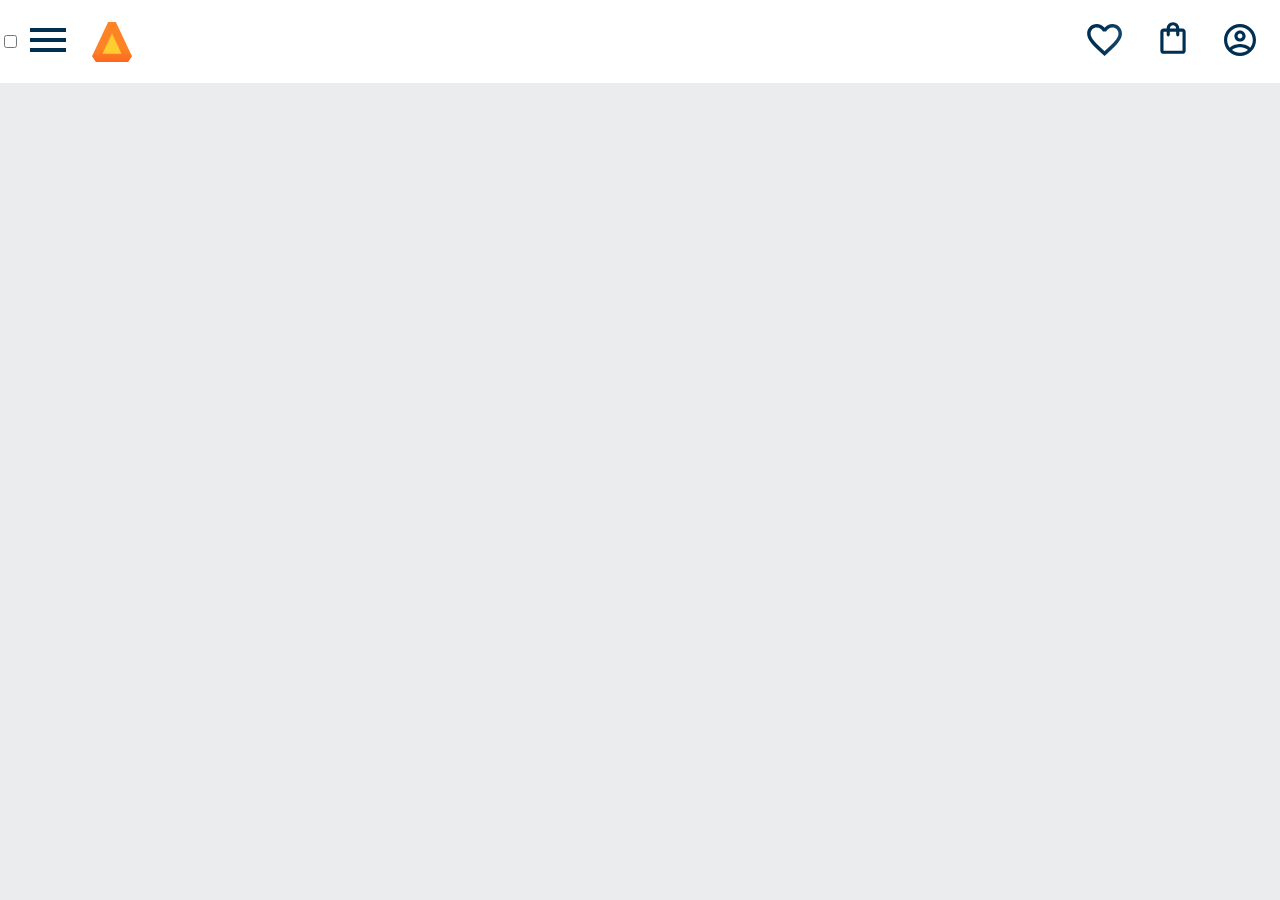
<file: index.html>
<!DOCTYPE html>
<html>

    <head>
        <meta charset="UTF-8">
        <meta name="viewport" content="width=device-width, initial-scale=1.0">
        <title>AluraBooks</title>
        <link rel="stylesheet" href="reset.css">
        <link rel="stylesheet" href="styles.css">
    </head>

    <body>
        <header class="cabeçalho">
            <div class="container">
                <input type="checkbox" id="menu" class="container__botao">
                <label for="menu">
             <span class="cabeçalho__menu-hamburguer container__imagem"></span>
            </label>
            <ul class="lista-menu">
                <li class="lista-menu__titulo"> Categorias</li>
                <li class="lista-menu__item">
                    <a href="#" class="lista-menu__link">Programação</a>
                </li>
                <li class="lista-menu__item">
                    <a href="#" class="lista-menu__link">Front-end</a>
                </li>
            <li class="lista-menu__item">
                <a href="#" class="lista-menu__link">Infraestrutura</a>
                 </li>
                 <li class="lista-menu__item">
                    <a href="#" class="lista-menu__link">Buiness</a>
                 </li>
                 <li class="lista-menu__item">
                    <a href="#" class="lista-menu__link">Design & UX</a>
                 </li>
             </ul>
             <img src="img/Logo.svg" alt="Logo da AluraBooks" class="container__imagem">
        </div>
        <div class="container">
            <a href="#"><img src="img/Favoritos.svg" alt="Meus favoritos" class="container__imagem"></a>
            <a href="#"><img src="img/Compras.svg" alt="Carrinho de compras" clas="container__imagem"></a>
            <a href="#"><img src="img/Usuário.svg" alt="Meu perfil" class="container__imagem"></a>
         </div>
        </header>
    </body>

</html>
</file>
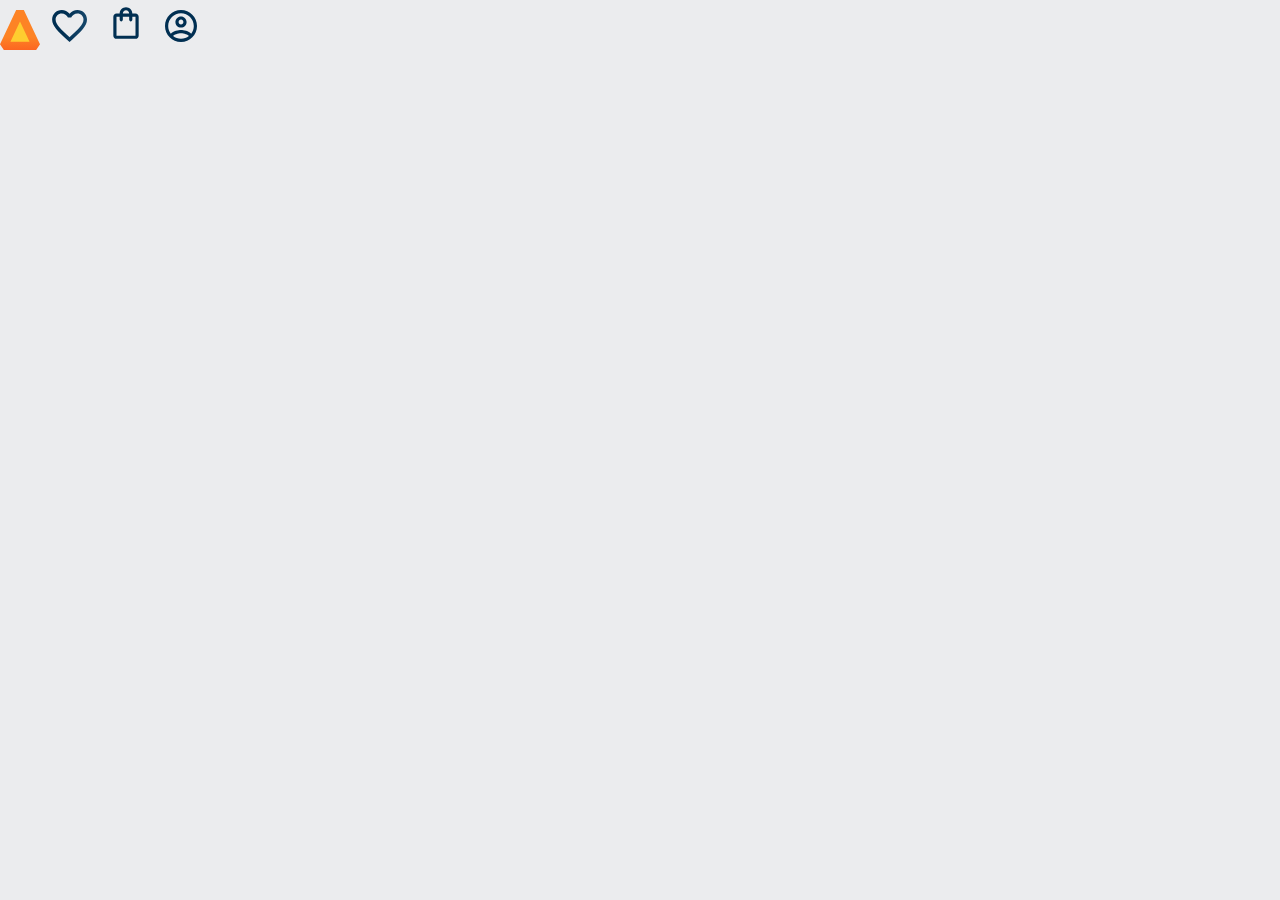
<file: tamiresmobfirsteresp2trim-main/index.html>
<!DOCTYPE html>
<html>

    <head>
        <meta charset="UTF-8">
        <meta name="viewport" content="width=device-width, initial-scale=1.0">
        <title>AluraBooks</title>
        <link rel="stylesheet" href="reset.css">
        <link rel="stylesheet" href="styles.css">
    </head>

    <body>
        <header class="cabeçalho">
            <span class="cabeçalho__menu-hamburguer"></span>
            <img src="img/Logo.svg" alt="Logo da AluraBooks">
            <a href="#"><img src="img/Favoritos.svg" alt="Meus favoritos"></a>
            <a href="#"><img src="img/Compras.svg" alt="Carrinho de compras"></a>
            <a href="#"><img src="img/Usuário.svg" alt="Meu perfil"></a>
        </header>
    </body>


</html>
</file>
<file: styles.css>
@import url("styles/header.css");

:root{
    --cor-de-fundo: #EBECEE;
    --branco: #FFFFFF;
    --laranja: #EB9B00;
    --azul-degrade: linear-gradient(97.54deg, #002F52 35.49%,  #326589 165.37%);
}
body{
    background-color: var(--cor-de-fundo);
}
</file>
<file: tamiresmobfirsteresp2trim-main/styles.css>
:root{
    --cor-de-fundo: #EBECEE;

}
body{
    background-color: var(--cor-de-fundo);
}
</file>
